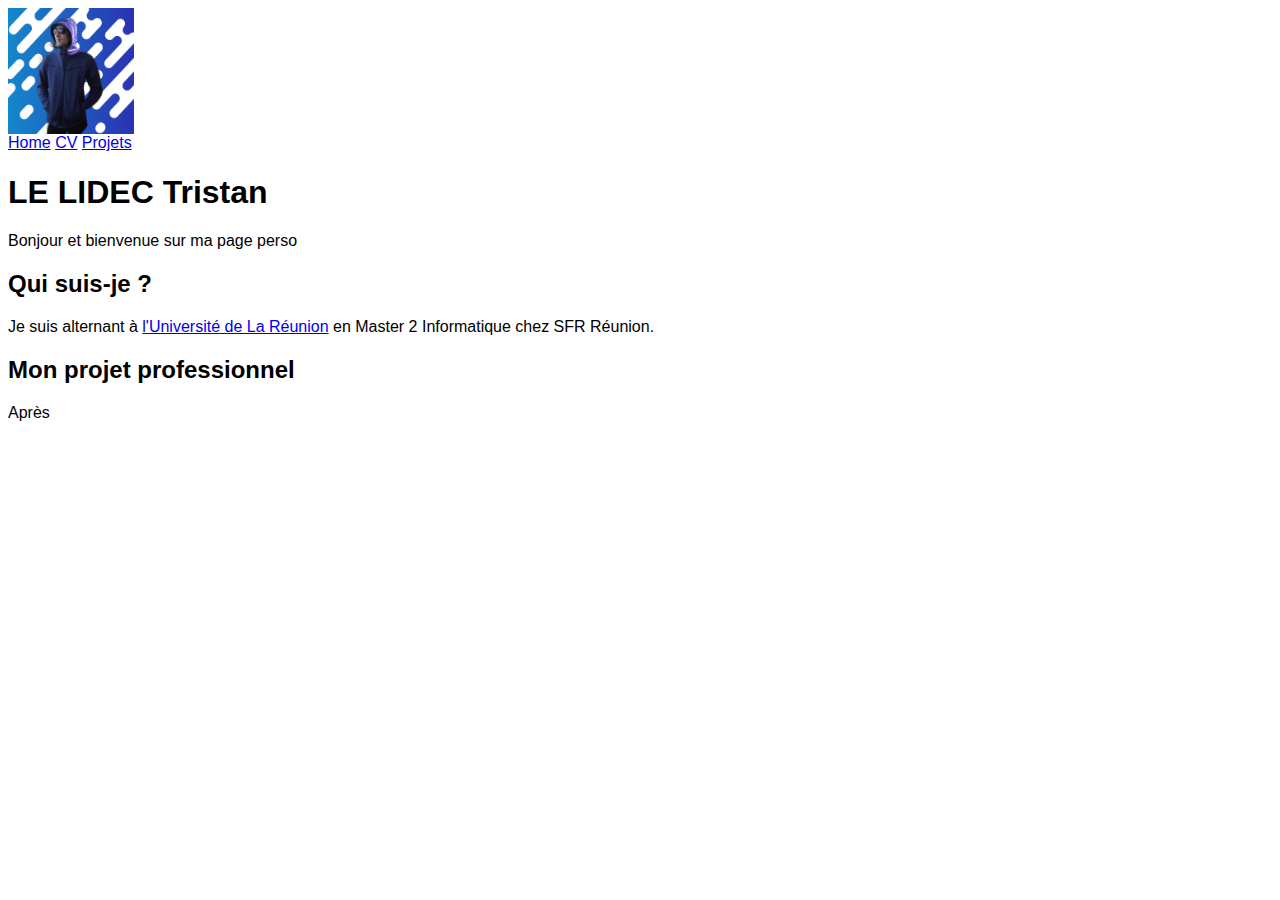
<file: index.html>
<!DOCTYPE html>
<html lang="fr">
  <head>
    <meta charset="UTF-8" />
    <meta http-equiv="X-UA-Compatible" content="IE=edge" />
    <meta name="viewport" content="width=device-width, initial-scale=1.0" />
    <title>LE LIDEC Tristan</title>
    <link rel="stylesheet" href="./css/index.css" />
  </head>
  <header>
    <nav class="navbar">
      <img src="./images/profile-pic.png" alt="Profile Picture">
      <div>
        <a href="./index.html" />Home</a>
        <a href="./cv.html">CV</a>
        <a href="./projets.html">Projets</a>
      </div>
    </nav>
  </header>
  <body>
    <h1>LE LIDEC Tristan</h1>
    <p>Bonjour et bienvenue sur ma page perso</p>
    <div class="presentation">
      <h2>Qui suis-je ?</h2>
      <p>
        Je suis alternant à
        <a href="https://www.univ-reunion.fr/">l'Université de La Réunion</a> en
        Master 2 Informatique chez SFR Réunion.
      </p>
    </div>
    <div class="my-project">
      <h2>Mon projet professionnel</h2>
      <p>Après</p>
    </div>
  </body>
</html>
</file>
<file: css/index.css>
* {
  font-family: Montserrat, Helvetica, sans-serif;
}

.navbar {
  display: flex;
  flex-flow: column;
  justify-content: space-between;
}

.navbar > img {
  width: 10%;
}

.navbar > div {
  width: 20%;
}
</file>
